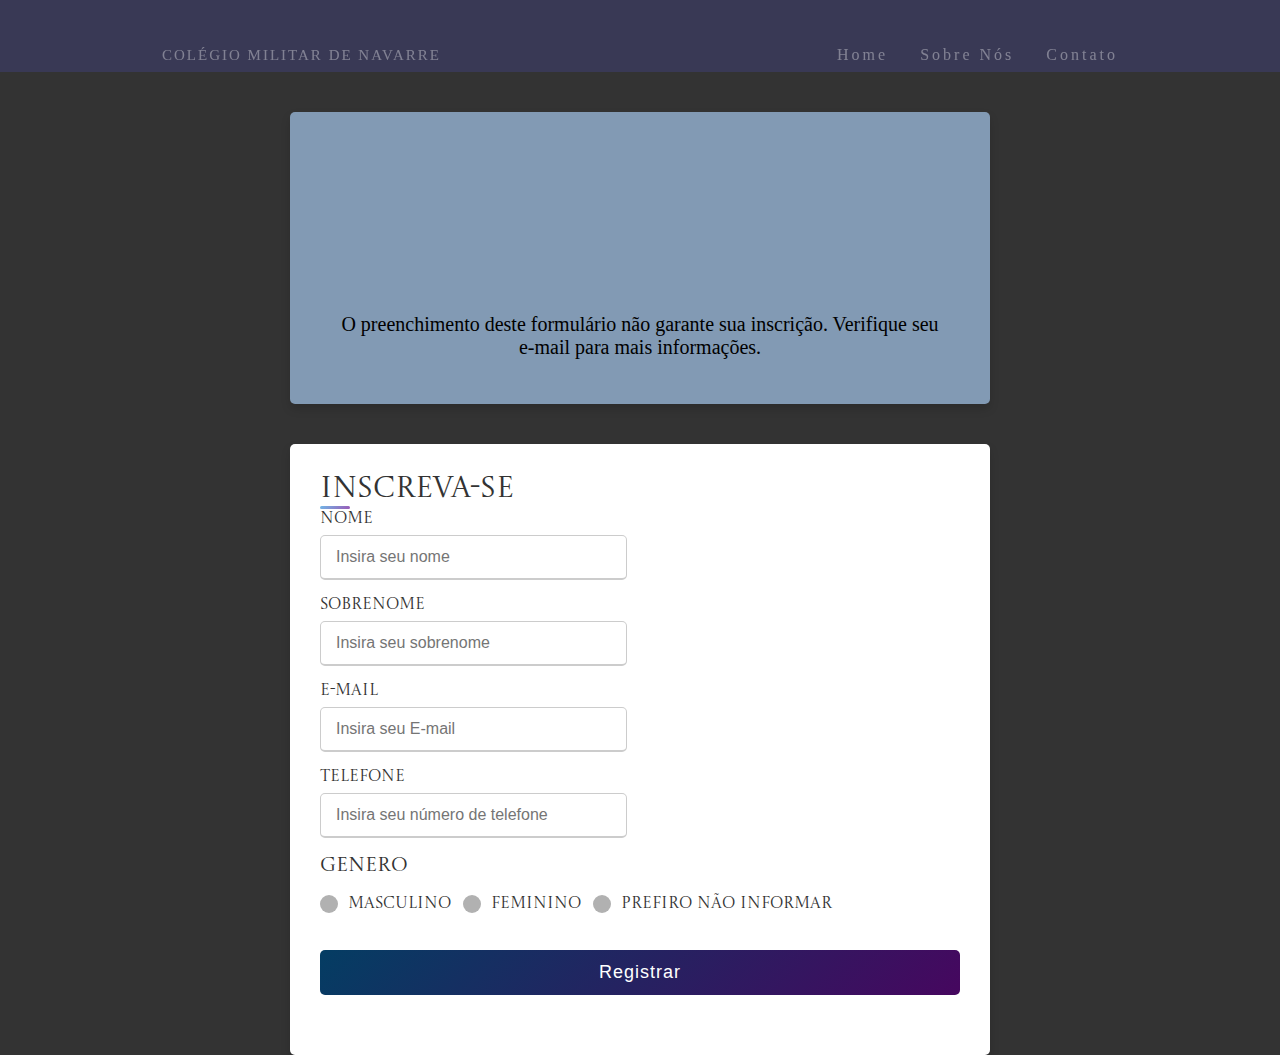
<file: inscricoes.html>
<!DOCTYPE html>
<html lang="pt-br">

<head>
    <meta charset="UTF-8">
    <meta name="viewport" content="width=device-width, initial-scale=1.0">
    <title>Instituto Militar de Basgiath</title>

    <link rel="stylesheet" href="assets/css/styleInscricoes.css">

    <link rel="preconnect" href="https://fonts.googleapis.com">
    <link rel="preconnect" href="https://fonts.gstatic.com" crossorigin>
    <link href="https://fonts.googleapis.com/css2?family=Castoro+Titling&display=swap" rel="stylesheet">

    <!-- ICONS BOXICONS -->
    <link href='https://cdn.jsdelivr.net/npm/boxicons@2.0.5/css/boxicons.min.css' rel='stylesheet'>
</head>

<body>
    <!-- ===== HEADER =====-->
    <header class="l-header">
        <nav>
            <a class="nav__logo" href="/">Colégio Militar de Navarre</a>
            <ul class="nav__list">
                <li><a href="index.html">Home</a></li>
                <li><a href="#">Sobre Nós</a></li>
                <li><a href="#">Contato</a></li>
            </ul>
        </nav>
    </header>
    <section>
        <div class="home__container">
            <h1 class="home__title">Instituto Militar de Basgiath</h1>
            <p class="home__subtitle">Inscrições Abertas</p>
            <p class="aviso">O preenchimento deste formulário não garante sua inscrição. Verifique seu e-mail para mais informações.</p>
        </div>
    </section>

    <!--  FORMULARIO -->
    <div class="container">
        <div class="title">Inscreva-se</div>
            <form action="#">
                <div class="infos">
                    <div class="input-box">
                        <span class="details">Nome</span>
                        <input type="text" placeholder="Insira seu nome" required>
                    </div>
                    <div class="input-box">
                        <span class="details">Sobrenome</span>
                        <input type="text" placeholder="Insira seu sobrenome" required>
                    </div>
                 
                    <div class="input-box">
                        <span class="details">E-mail</span>
                        <input type="text" placeholder="Insira seu E-mail" required>
                    </div>
              
                    <div class="input-box">
                        <span class="details">Telefone</span>
                        <input type="text" placeholder="Insira seu número de telefone" required>
                    </div>
                </div>
                <div class="genero">
                    
                    <input type="radio" name="gender" id="botao-1">
                    <input type="radio" name="gender" id="botao-2">
                    <input type="radio" name="gender" id="botao-3">
                    <span class="gender-title">Genero</span>
                    <div class="category">
                    
                        <label for="botao-1">
                            <span class="botao one"></span>
                            <span class="gender">Masculino</span>
                        </label>
                      
                        <label for="botao-2">
                            <span class="botao two"></span>
                            <span class="gender">Feminino</span>
                        </label>
                    
                        <label for="botao-3">
                            <span class="botao three"></span>
                            <span class="gender">Prefiro não informar</span>
                        </label>
                    </div>
                </div>
              
                <div class="button">
                    <input type="submit" value="Registrar">
                </div>
            </form>
        </div>
    </div>




    <!-- RELLAX JS -->
    <script src="assets/js/rellax.min.js"></script>
    <!-- GSAP -->
    <script src="https://cdnjs.cloudflare.com/ajax/libs/gsap/3.2.6/gsap.min.js"></script>
    <!-- MAIN JS -->
    <script src="assets/js/main.js"></script>
</file>
<file: assets/css/styleInscricoes.css>
/*===== GOGGLE FONTS =====*/
@import url('https://fonts.googleapis.com/css2?family=Castoro+Titling&display=swap');

/*===== BASE =====*/
*,
::before,
::after {
    -webkit-box-sizing: border-box;
    box-sizing: border-box;
}

html {
    scroll-behavior: smooth;
}

body {
    margin: 0;
    font-family: var(--body-font);
    background-color: #333;
}

/*===== NAVBAR =====*/
a {
    color: #fff;
    text-decoration: none;
    transition: 0.3s;
}

a:hover {
    opacity: 0.7;
}

.nav__logo {
    font-size: 15px;
    text-transform: uppercase;
    letter-spacing: 2px;
}

nav {
    display: flex;
    justify-content: space-around;
    align-items: center;
    background: #393955;
    height: 8vh;
}

main {
    background: url("bg.jpg") no-repeat center center;
    background-size: cover;
    height: 92vh;
}

.nav__list {
    list-style: none;
    display: flex;
}

.nav__list li {
    letter-spacing: 3px;
    margin-left: 32px;
}

#inscricoes {
    color: #ce8585;
}


.entrada{
    display: flex;
    flex-direction: column;
    align-items: center;
    justify-content: center;
    height: 100vh;
    background-image: url('assets/img/war college.jpg');
}
.home__container{
    max-width: 700px;
    width: 100%;
    background-color: #829ab4;
    padding: 25px 30px;
    border-radius: 5px;
    box-shadow: 0 5px 10px rgba(0, 0, 0, 0.15);
    align-items: center;
    margin: 40px auto 0 auto;
    position: relative;
}

.home__title {
    font-size: 50px;
    color: #000000;
    text-align: center;
    margin-top: 20px;
}

.home__subtitle {
    font-size: 30px;
    color: #000000;
    text-align: center;
    margin-top: 10px;
}

.aviso {
    font-size: 20px;
    color: #000000;
    text-align: center;
    margin-top: 10px;
    max-width: 600px;
    margin: 20px auto;
}


/*  FORMULARIO */

.container {
    max-width: 700px;
    width: 100%;
    background-color: #fff;
    padding: 25px 30px;
    border-radius: 5px;
    box-shadow: 0 5px 10px rgba(0, 0, 0, 0.15);
    align-items: center;
    margin: 40px auto 0 auto;
    position: relative;
    top: 0;
    left: 0;
    transform: none;
    font-family: 'Castoro Titling', serif;
    color: #333;
}

.container .title {
    font-size: 30px;
    font-weight: 500;
    position: relative;
}

.container .title::before {
    content: "";
    position: absolute;
    left: 0;
    bottom: 0;
    height: 3px;
    width: 30px;
    border-radius: 5px;
    background: linear-gradient(135deg, #71b7e6, #9b59b6);
}

.content form .infos {
    display: flex;
    flex-wrap: wrap;
    justify-content: space-between;
    gap: 16px; /* Espaço entre os campos */
    margin: 20px 0 12px 0;
}

form .infos .input-box {
    margin-bottom: 15px;
    width: 48%; /* Dois por linha */
    min-width: 180px; /* Evita ficar muito pequeno em telas menores */
}

form .input-box span.details {
    display: block;
    font-weight: 500;
    margin-bottom: 5px;
}

.infos .input-box input {
    height: 45px;
    width: 100%;
    outline: none;
    font-size: 16px;
    border-radius: 5px;
    padding-left: 15px;
    border: 1px solid #ccc;
    border-bottom-width: 2px;
    transition: all 0.3s ease;
}

.infos .input-box input:focus,
.infos .input-box input:valid {
    border-color: #9b59b6;
}

form .genero .gender-title {
    font-size: 20px;
    font-weight: 500;
}

form .category {
    display: flex;
    width: 80%;
    margin: 14px 0;
    justify-content: space-between;
}

form .category label {
    display: flex;
    align-items: center;
    cursor: pointer;
}

form .category label .botao {
    height: 18px;
    width: 18px;
    border-radius: 50%;
    margin-right: 10px;
    background: #b1b1b1;
    border: 5px solid transparent;
    transition: all 0.3s ease;
}

#botao-1:checked~.category label .one,
#botao-2:checked~.category label .two,
#botao-3:checked~.category label .three {
    background: #000000;
    border-color: #d9d9d9;
}

form input[type="radio"] {
    display: none;
}

/*  BOTÃO DE ENVIAR */
form .button {
    height: 45px;
    margin: 35px 0
}

form .button input {
    height: 100%;
    width: 100%;
    border-radius: 5px;
    border: none;
    color: #fff;
    font-size: 18px;
    font-weight: 500;
    letter-spacing: 1px;
    cursor: pointer;
    transition: all 0.3s ease;
    background: linear-gradient(135deg, #043d63, #46075f);
}

form .button input:hover {
    background: linear-gradient(-135deg, #022d4b, #4b0168);
}
</file>
